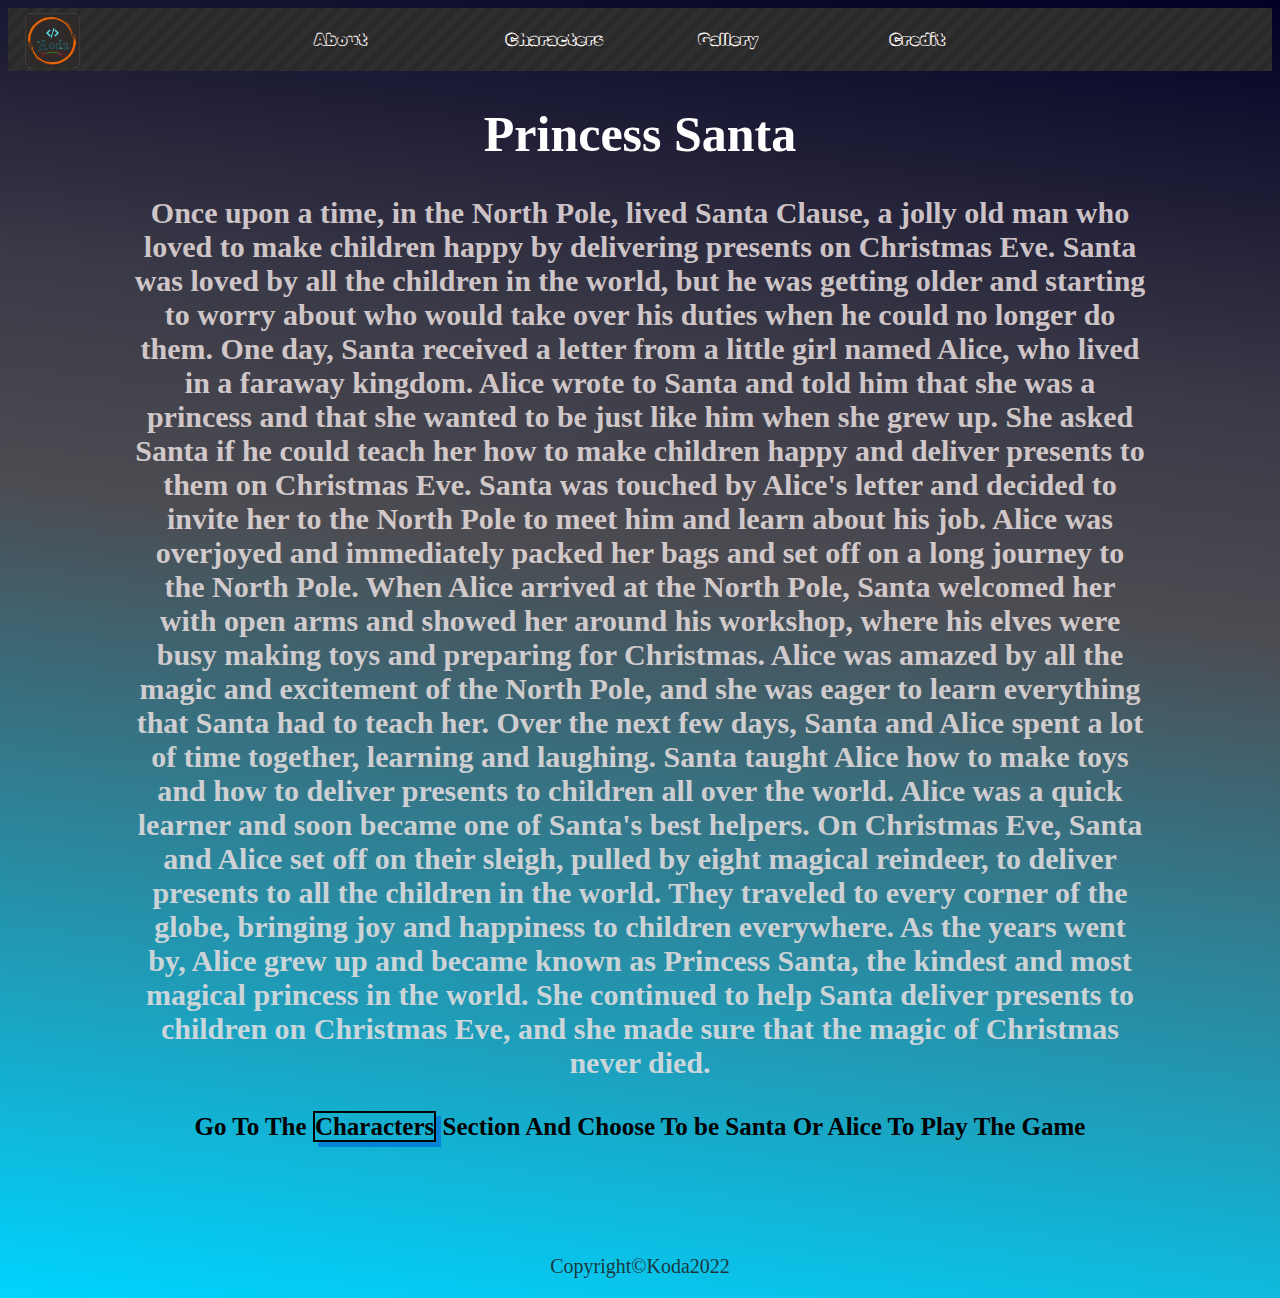
<file: index.html>
<!DOCTYPE html>
<html lang="en">
  <head>
    <meta charset="UTF-8" />
    <meta name="viewport" content="width=device-width, initial-scale=1.0" />
    <link href="./css/style.css" rel="stylesheet" />
    <title>About.</title>
  </head>
  <body>
    <header class="header">
      <nav>
        <img class="headerImg" src="./Images/Logo.png" alt="Logo" />
        <ul class="NavMenu">
          <li><a href="#">About</a></li>
          <li><a href="Characters.html">Characters</a></li>
          <li><a href="Gallery.html">Gallery</a></li>
          <li><a href="Credit.html">Credit</a></li>
        </ul>
      </nav>
    </header>
    <section class="about">
      <h1>Princess Santa</h1>
      <h2>
        Once upon a time, in the North Pole, lived Santa Clause, a jolly old man
        who loved to make children happy by delivering presents on Christmas
        Eve. Santa was loved by all the children in the world, but he was
        getting older and starting to worry about who would take over his duties
        when he could no longer do them. One day, Santa received a letter from a
        little girl named Alice, who lived in a faraway kingdom. Alice wrote to
        Santa and told him that she was a princess and that she wanted to be
        just like him when she grew up. She asked Santa if he could teach her
        how to make children happy and deliver presents to them on Christmas
        Eve. Santa was touched by Alice's letter and decided to invite her to
        the North Pole to meet him and learn about his job. Alice was overjoyed
        and immediately packed her bags and set off on a long journey to the
        North Pole. When Alice arrived at the North Pole, Santa welcomed her
        with open arms and showed her around his workshop, where his elves were
        busy making toys and preparing for Christmas. Alice was amazed by all
        the magic and excitement of the North Pole, and she was eager to learn
        everything that Santa had to teach her. Over the next few days, Santa
        and Alice spent a lot of time together, learning and laughing. Santa
        taught Alice how to make toys and how to deliver presents to children
        all over the world. Alice was a quick learner and soon became one of
        Santa's best helpers. On Christmas Eve, Santa and Alice set off on their
        sleigh, pulled by eight magical reindeer, to deliver presents to all the
        children in the world. They traveled to every corner of the globe,
        bringing joy and happiness to children everywhere. As the years went by,
        Alice grew up and became known as Princess Santa, the kindest and most
        magical princess in the world. She continued to help Santa deliver
        presents to children on Christmas Eve, and she made sure that the magic
        of Christmas never died.
      </h2>
      <h4>
        Go To The <a href="./Characters.html">Characters</a> Section And Choose
        To be Santa Or Alice To Play The Game
      </h4>
    </section>
    <footer class="Footer">
      <p>Copyright&#169;Koda2022</p>
    </footer>
  </body>
</html>
</file>
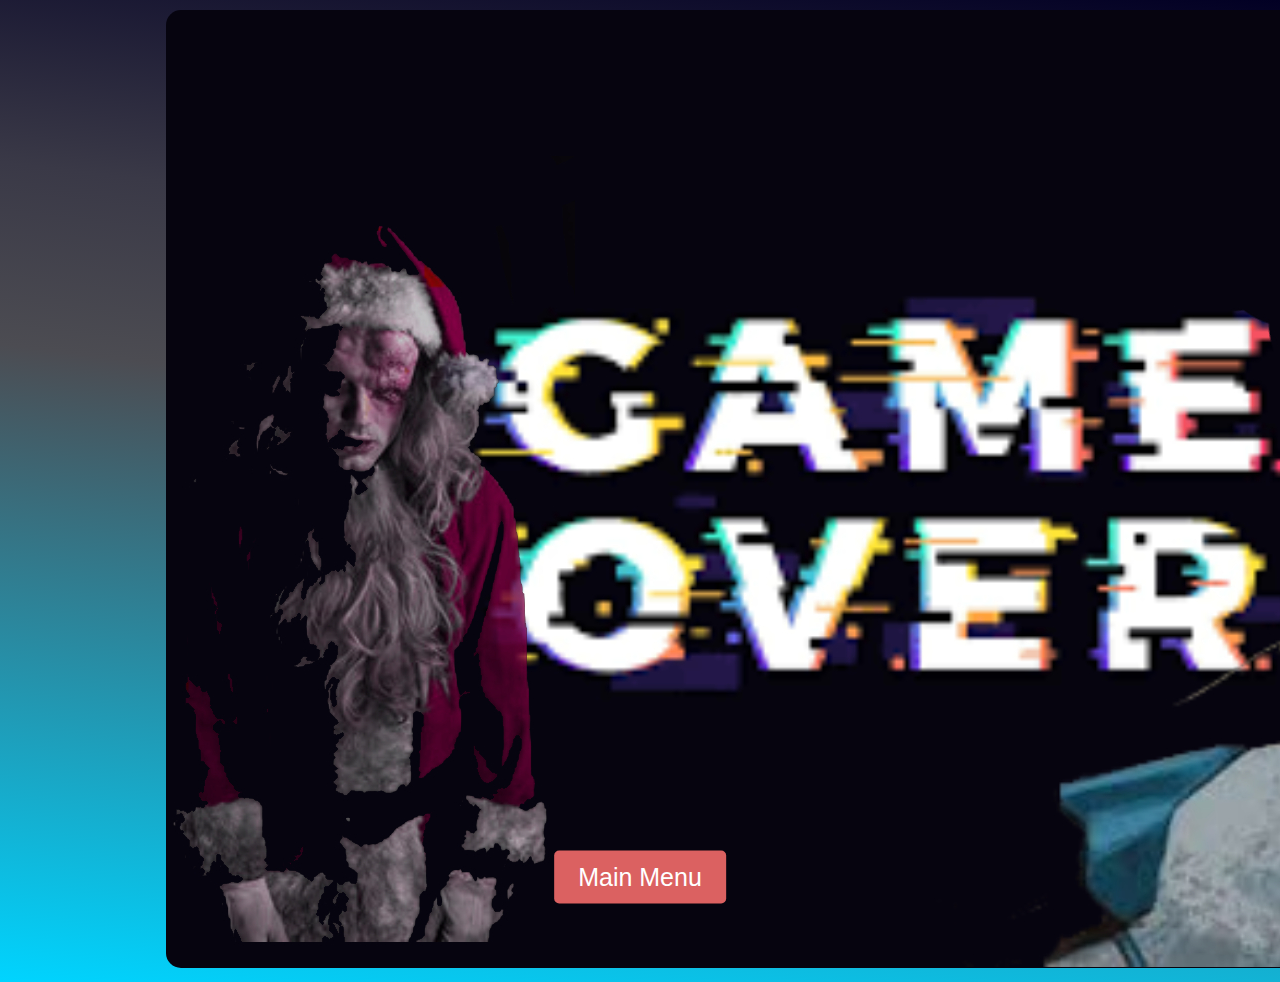
<file: GameOver/index.html>
<!DOCTYPE html>
<html lang="en">
  <head>
    <meta charset="UTF-8" />
    <meta http-equiv="X-UA-Compatible" content="IE=edge" />
    <meta name="viewport" content="width=device-width, initial-scale=1.0" />
    <link rel="stylesheet" href="../css/style.css" />
    <title>Game Over</title>
  </head>
  <body class="GameOver">
    <div class="container">
      <img src="../Images/Game_Over.jpg" alt="Game Over" />
      <button onclick="location.href='../index.html'" class="btn">
        Main Menu
      </button>
    </div>
  </body>
</html>
</file>
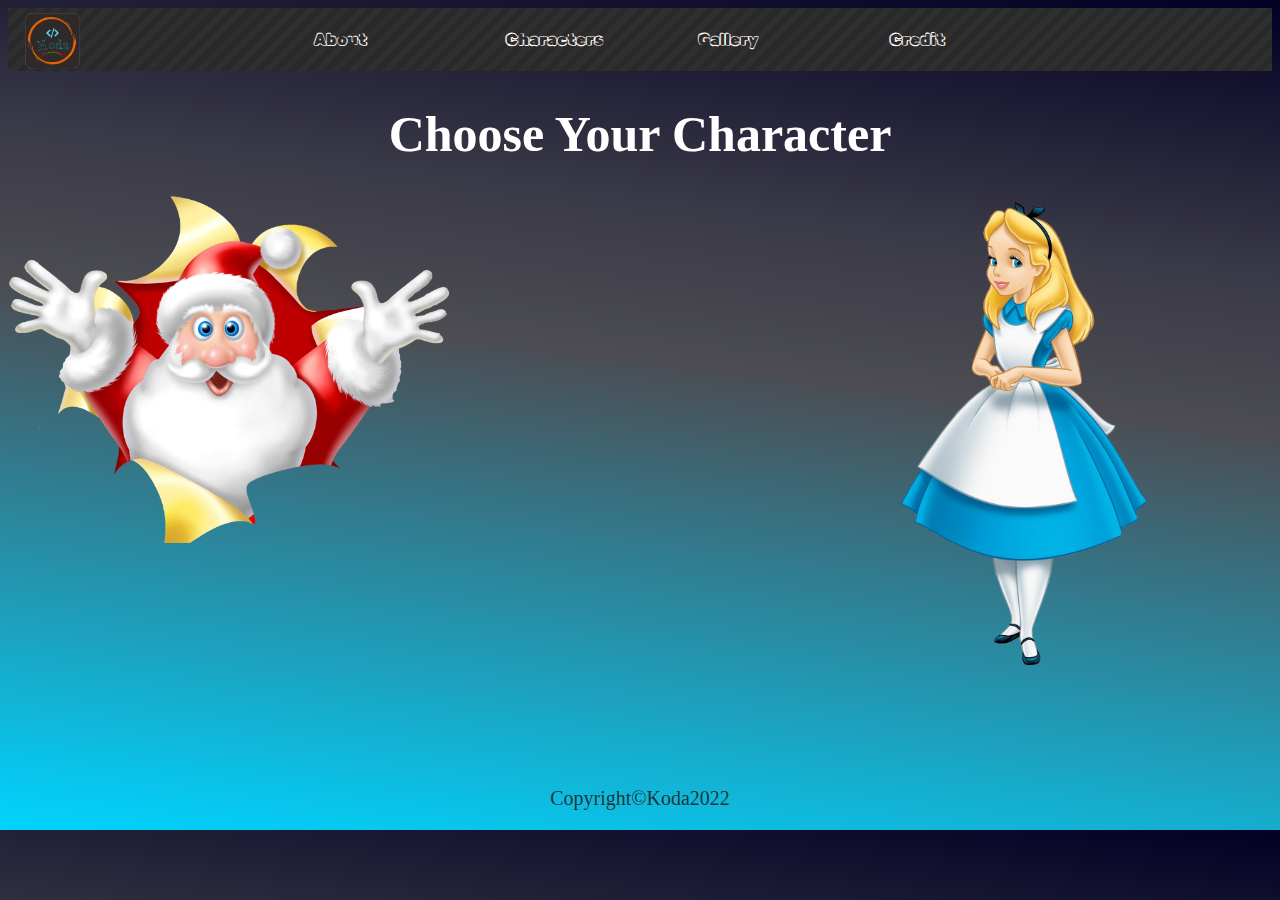
<file: Characters.html>
<!DOCTYPE html>
<html lang="en">
  <head>
    <meta charset="UTF-8" />
    <meta name="viewport" content="width=device-width, initial-scale=1.0" />
    <link href="./css/style.css" rel="stylesheet" />
    <title>Characters</title>
  </head>
  <body>
    <header class="header">
      <nav>
        <img class="headerImg" src="./Images/Logo.png" alt="Logo" />
        <ul class="NavMenu">
          <li><a href="index.html">About</a></li>
          <li><a href="#">Characters</a></li>
          <li><a href="Gallery.html">Gallery</a></li>
          <li><a href="Credit.html">Credit</a></li>
        </ul>
      </nav>
    </header>
    <section class="Characters">
      <h1>Choose Your Character</h1>
      <a href="./level1/level1L.html">
        <img class="santa" src="./Images/Santa.png" alt=" Brother Character"
      /></a>

      <a href="./level1/level1M.html">
        <img class="alice" src="./Images/Alice.png" alt="Alice" />
      </a>
    </section>
    <footer class="Footer">
      <p>Copyright&#169;Koda2022</p>
    </footer>
  </body>
</html>
</file>
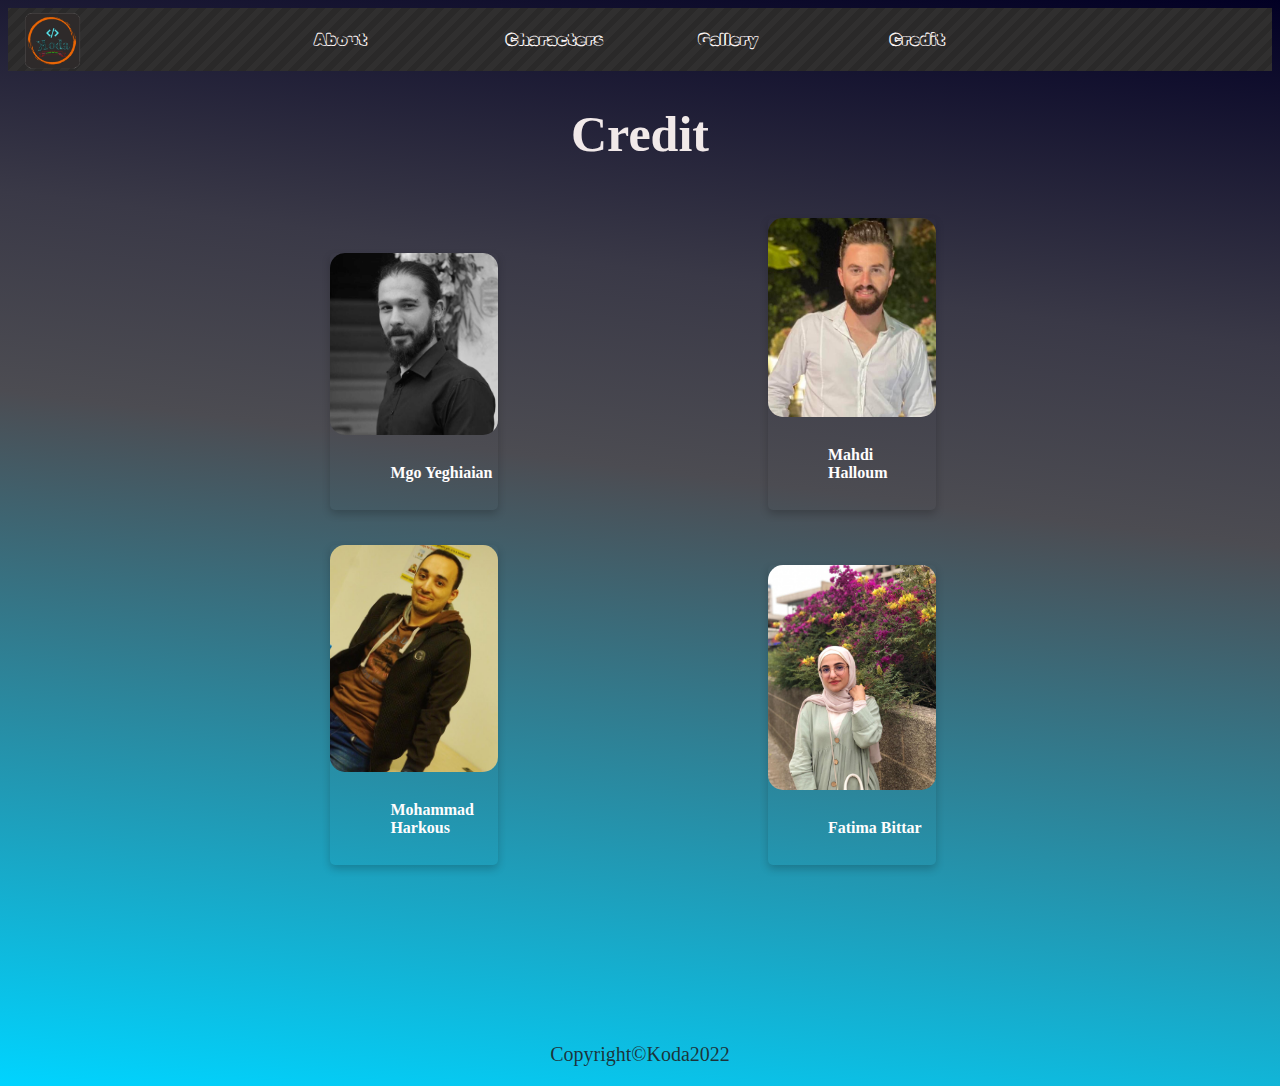
<file: Credit.html>
<!DOCTYPE html>
<html lang="en">
  <head>
    <meta charset="UTF-8" />
    <meta name="viewport" content="width=\, initial-scale=1.0" />
    <link href="./css/style.css" rel="stylesheet" />
    <title>Credit</title>
  </head>
  <body>
    <header>
      <nav>
        <img class="headerImg" src="./Images/Logo.png" alt="Logo" />
        <ul class="NavMenu">
          <li><a href="index.html">About</a></li>
          <li><a href="Characters.html">Characters</a></li>
          <li><a href="Gallery.html">Gallery</a></li>
          <li><a href="#">Credit</a></li>
        </ul>
      </nav>
    </header>
    <section class="Credit">
      <h1>Credit</h1>
      <div>
        <div class="card">
          <img
            onclick="window.open ('https://www.linkedin.com/in/mgo-yeghiaian-6439561a9/')"
            src="./Images/Mgo.jpeg"
            alt="Mgo"
            style="width: 100%"
          />
          <div class="container">
            <h4>
              <b>Mgo Yeghiaian</b>
            </h4>
          </div>
        </div>
        <div class="card">
          <img
            onclick="window.open ('https://www.linkedin.com/in/mahdi-halloum-4966a9136/')"
            src="./Images/Mahdi.jpg"
            alt="Mahdi"
            style="width: 100%"
          />
          <div class="container">
            <h4>
              <b>Mahdi Halloum</b>
            </h4>
          </div>
        </div>
        <div class="card">
          <img
            onclick="window.open ('https://www.linkedin.com/in/mohammad-harkous-a98442236/')"
            src="./Images/Harkous.jpeg"
            alt="Harkous"
            style="width: 100%"
          />
          <div class="container">
            <h4>
              <b>Mohammad Harkous</b>
            </h4>
          </div>
        </div>
        <div class="card">
          <img
            onclick="window.open ('https://www.linkedin.com/in/fatima-bitar-20286b223/')"
            src="./Images/fatima.jpeg"
            alt="Fatima"
            style="width: 100%"
          />
          <div class="container">
            <h4>
              <b>Fatima Bittar</b>
            </h4>
          </div>
        </div>
      </div>
    </section>
    <footer class="Footer">
      <p>Copyright&#169;Koda2022</p>
    </footer>
  </body>
</html>
</file>
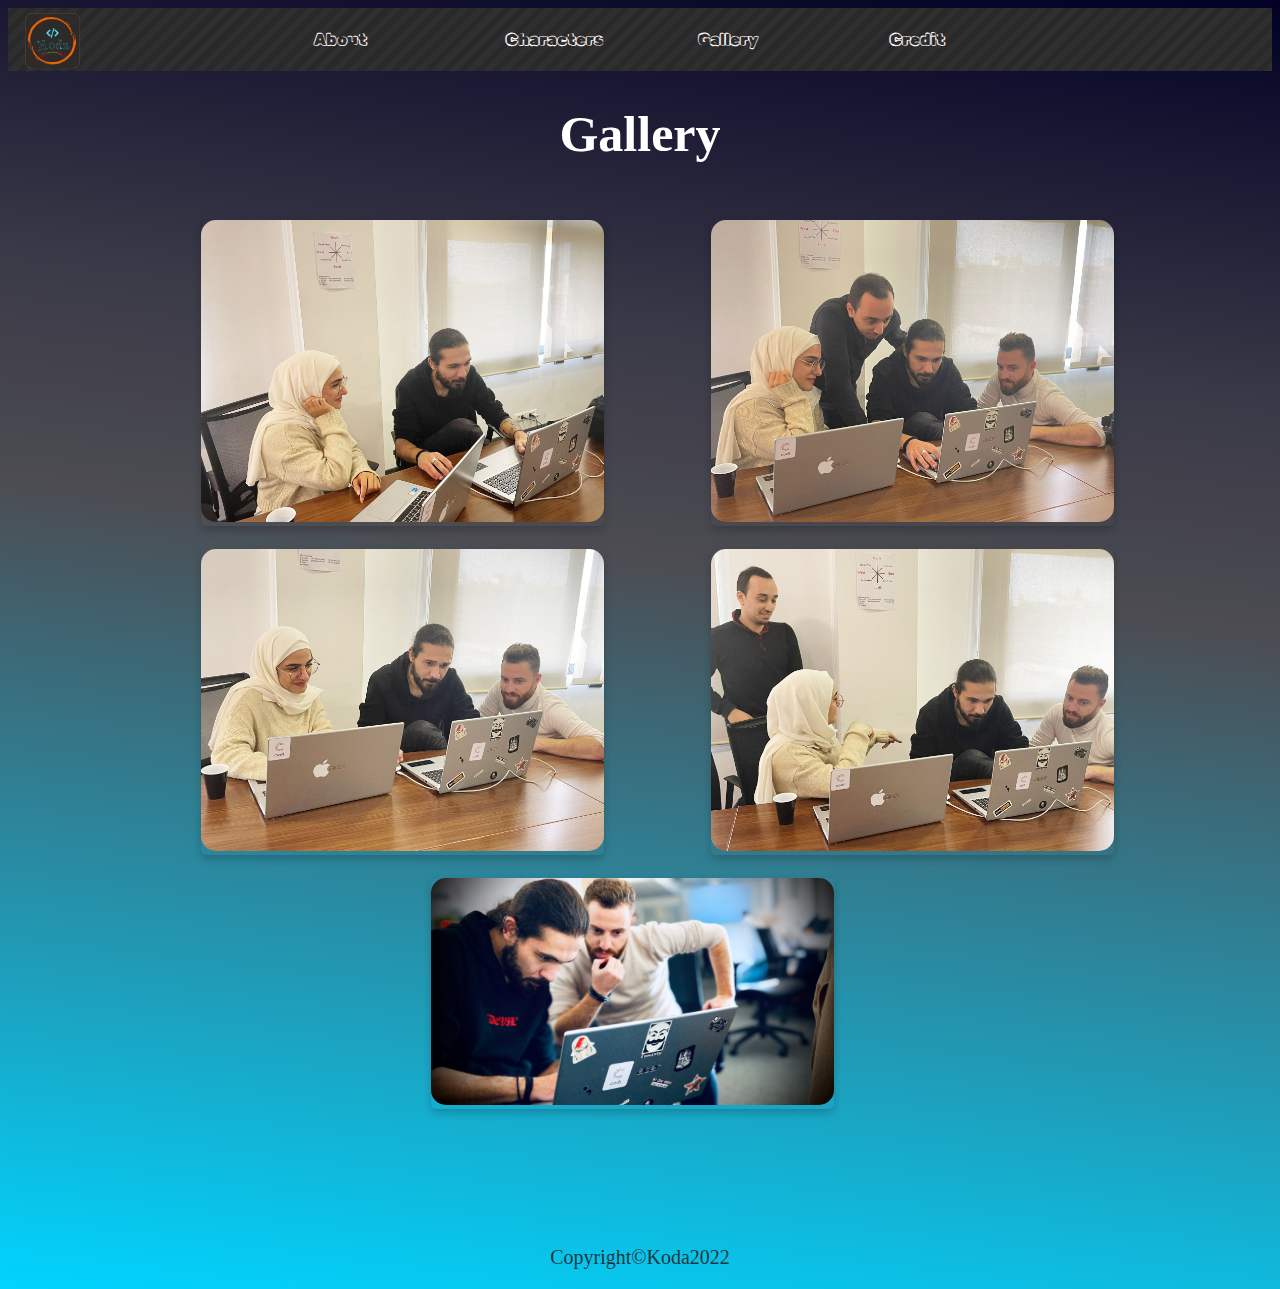
<file: Gallery.html>
<!DOCTYPE html>
<html lang="en">
  <head>
    <meta charset="UTF-8" />
    <meta name="viewport" content="width=device-width, initial-scale=1.0" />
    <link href="./css/style.css" rel="stylesheet" />
    <title>Gallery</title>
  </head>
  <body>
    <header class="header">
      <nav>
        <img class="headerImg" src="./Images/Logo.png" alt="Logo" />
        <ul class="NavMenu">
          <li><a href="index.html">About</a></li>
          <li><a href="Characters.html">Characters</a></li>
          <li><a href="#">Gallery</a></li>
          <li><a href="Credit.html">Credit</a></li>
        </ul>
      </nav>
    </header>
    <section class="Gallery">
      <h1>Gallery</h1>
      <div>
        <div class="cardG">
          <img
            onclick="sty"
            src="./Images/Fatima&mgo.jpeg"
            alt="F&M"
            style="width: 100%"
          />
        </div>
        <div class="cardG">
          <img src="./Images/MMMf.jpeg" alt="MFM" style="width: 100%" />
        </div>
        <div class="cardG">
          <img
            src="./Images/Mahdi&Fatima&Mgo2.jpeg"
            alt="MMFM"
            style="width: 100%"
          />
        </div>
        <div class="cardG">
          <img src="./Images/MMMF2.jpeg" alt="MMFM2" style="width: 100%" />
        </div>

        <div id="Lastimg" class="cardG">
          <img src="./Images/Mgo& Mahdi.jpeg" alt="MM" style="width: 100%" />
        </div>
      </div>
    </section>
    <footer class="Footer">
      <p>Copyright&#169;Koda2022</p>
    </footer>
  </body>
</html>
</file>
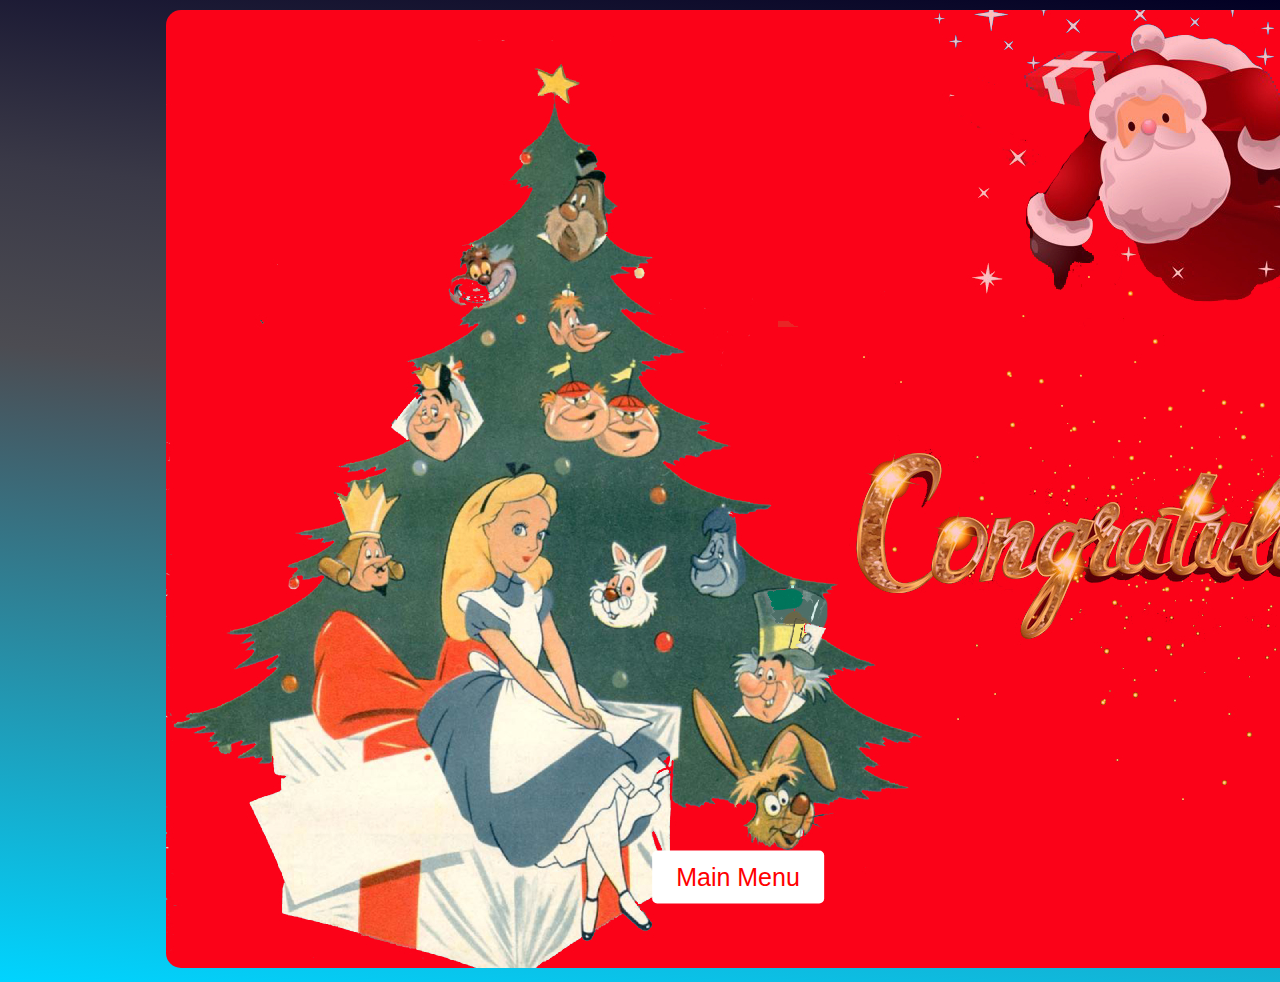
<file: GameOver/Congratulation.html>
<!DOCTYPE html>
<html lang="en">
  <head>
    <meta charset="UTF-8" />
    <meta http-equiv="X-UA-Compatible" content="IE=edge" />
    <meta name="viewport" content="width=device-width, initial-scale=1.0" />
    <link rel="stylesheet" href="../css/style.css" />
    <title>Congratulation</title>
  </head>
  <body class="GameOver">
    <div class="container">
      <img src="../Images/Congratulation.jpg" alt="Game Over" />
      <button onclick="location.href='../index.html'" class="Cbtn">
        Main Menu
      </button>
    </div>
  </body>
</html>
</file>
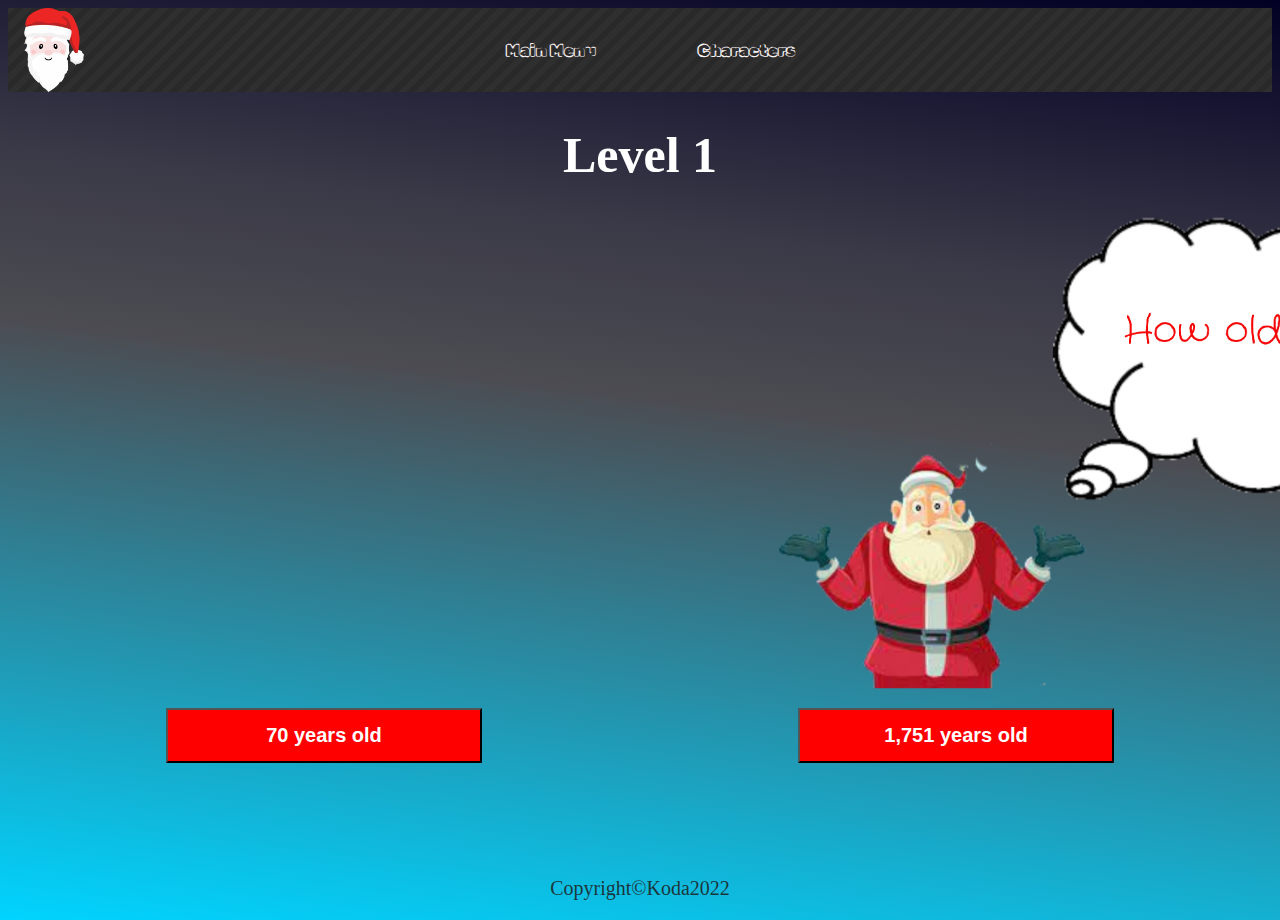
<file: level1/level1L.html>
<!DOCTYPE html>
<html lang="en">
  <head>
    <meta charset="UTF-8" />
    <meta name="viewport" content="width=device-width, initial-scale=1.0" />
    <link rel="stylesheet" href="../css/style.css" />
    <title>Level1 Santa</title>
  </head>
  <body>
    <header class="header">
      <nav>
        <img class="headerImg" src="../Images/Header_ Santa.png" alt="Logo" />
        <ul class="NavMenu">
          <li><a href="../index.html">Main Menu</a></li>
          <li><a href="../Characters.html">Characters</a></li>
        </ul>
      </nav>
    </header>
    <section class="SantaM">
      <h1>Level 1</h1>
      <div class="santaThinking">
        <img src="../Images/SantaThinking.png" />
      </div>
    </section>
    <section class="buttonL">
      <button
        class="Sbtn ,gameOver"
        onclick="location.href='../GameOver/index.html'"
      >
        70 years old
      </button>
      <button class="Sbtn" onclick="location.href='../level2/level2L.html'">
        1,751 years old
      </button>
    </section>
    <footer class="Footer">
      <p>Copyright&#169;Koda2022</p>
    </footer>
  </body>
</html>
</file>
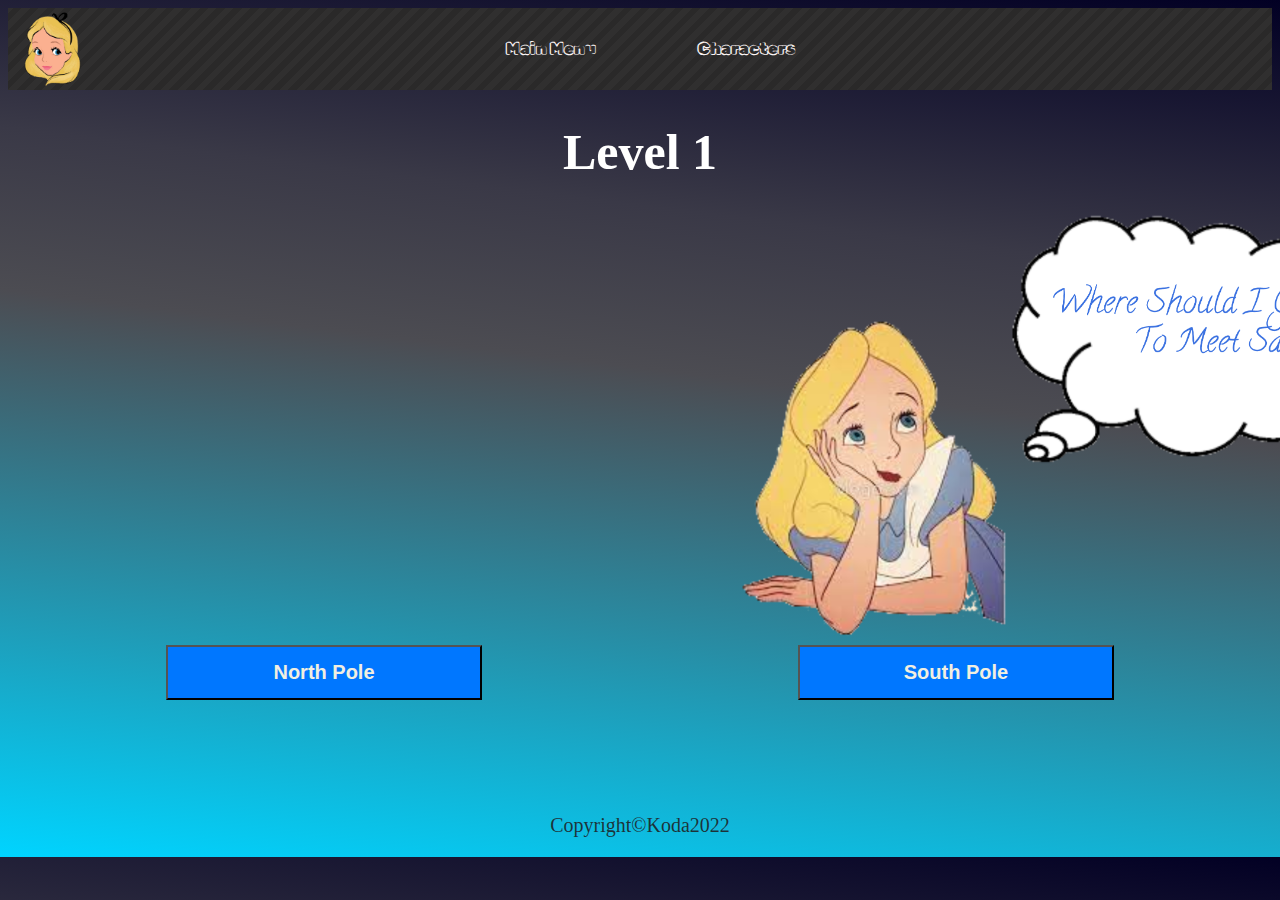
<file: level1/level1M.html>
<!DOCTYPE html>
<html lang="en">
  <head>
    <meta charset="UTF-8" />
    <meta name="viewport" content="width=device-width, initial-scale=1.0" />
    <link rel="stylesheet" href="../css/style.css" />
    <title>Level1 Alice</title>
  </head>
  <body>
    <header class="header">
      <nav>
        <img class="headerImg" src="../Images/Header_Alice.png" alt="Logo" />
        <ul class="NavMenu">
          <li><a href="../index.html">Main Menu</a></li>
          <li><a href="../Characters.html">Characters</a></li>
        </ul>
      </nav>
    </header>
    <section class="AliceM">
      <h1>Level 1</h1>
      <div class="aliceThinking">
        <img src="../Images/AliceThinkingL1.png" />
      </div>
    </section>
    <section class="buttonM">
      <button class="Abtn" onclick="location.href='../level2/level2M.html'">
        North Pole
      </button>
      <button class="Abtn" onclick="location.href='../GameOver/index.html'">
        South Pole
      </button>
    </section>
    <footer class="Footer">
      <p>Copyright&#169;Koda2022</p>
    </footer>
  </body>
</html>
</file>
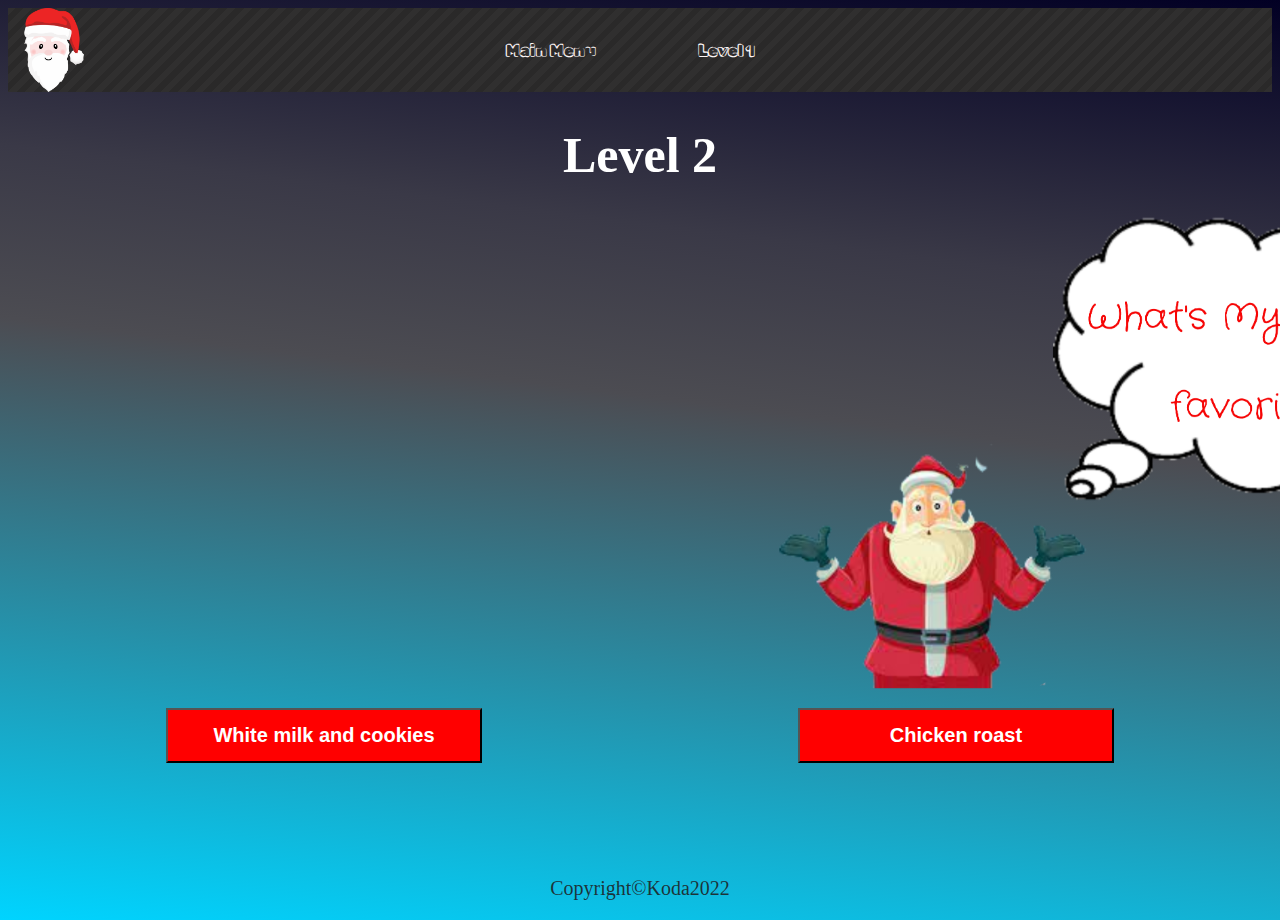
<file: level2/level2L.html>
<!DOCTYPE html>
<html lang="en">
  <head>
    <meta charset="UTF-8" />
    <meta name="viewport" content="width=device-width, initial-scale=1.0" />
    <link rel="stylesheet" href="../css/style.css" />
    <title>Level2 Santa</title>
  </head>
  <body>
    <header class="header">
      <nav>
        <img class="headerImg" src="../Images/Header_ Santa.png" alt="Logo" />
        <ul class="NavMenu">
          <li><a href="../index.html">Main Menu</a></li>
          <li><a href="../level1/level1L.html">Level 1</a></li>
        </ul>
      </nav>
    </header>
    <section class="SantaM">
      <h1>Level 2</h1>
      <div class="santaThinking">
        <img src="../Images/SantaThinking1.png" />
      </div>
    </section>
    <section class="buttonL">
      <button class="Sbtn" onclick="location.href='../level3/level3L.html'">
        White milk and cookies
      </button>
      <button class="Sbtn" onclick="location.href='../GameOver/index.html'">
        Chicken roast
      </button>
    </section>
    <footer class="Footer">
      <p>Copyright&#169;Koda2022</p>
    </footer>
  </body>
</html>
</file>
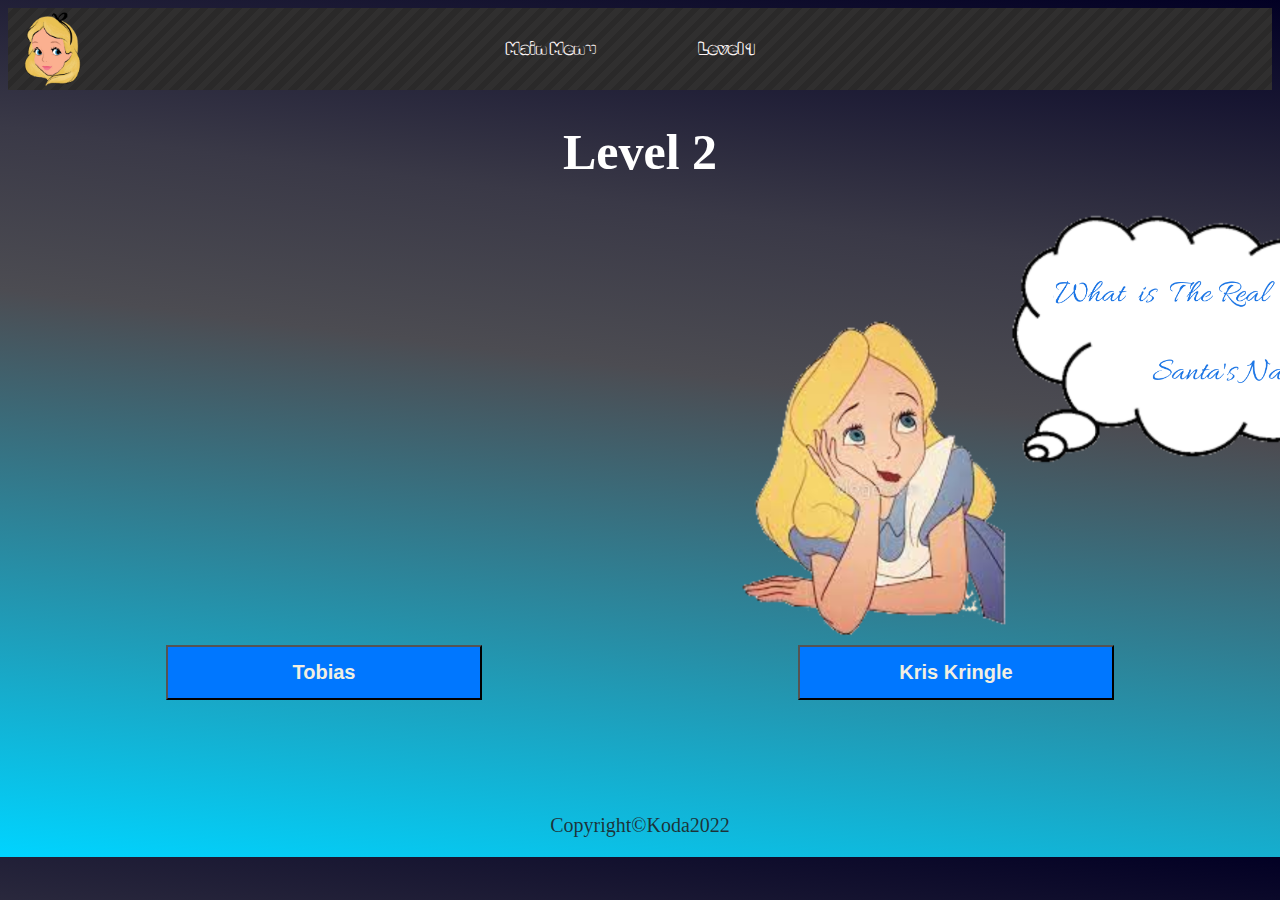
<file: level2/level2M.html>
<!DOCTYPE html>
<html lang="en">
  <head>
    <meta charset="UTF-8" />
    <meta name="viewport" content="width=device-width, initial-scale=1.0" />
    <link rel="stylesheet" href="../css/style.css" />
    <title>Level2 Alice</title>
  </head>
  <body>
    <header class="header">
      <nav>
        <img class="headerImg" src="../Images/Header_Alice.png" alt="Logo" />
        <ul class="NavMenu">
          <li><a href="../index.html">Main Menu</a></li>
          <li><a href="../level1/level1M.html">Level 1</a></li>
        </ul>
      </nav>
    </header>
    <section class="AliceM">
      <h1>Level 2</h1>
        <div class="aliceThinking">
          <img src="../Images/AliceThinkingL2.png" />
        </div>
      </section>
    </section>
    <section class="buttonM">
      <button class="Abtn" onclick="location.href='../GameOver/index.html'">
        Tobias</button>
      <button class="Abtn" onclick="location.href='../level3/level3M.html'">
        Kris Kringle </button>
    </section>
    <footer class="Footer">
      <p>Copyright&#169;Koda2022</p>
    </footer>
  </body>
</html>
</file>
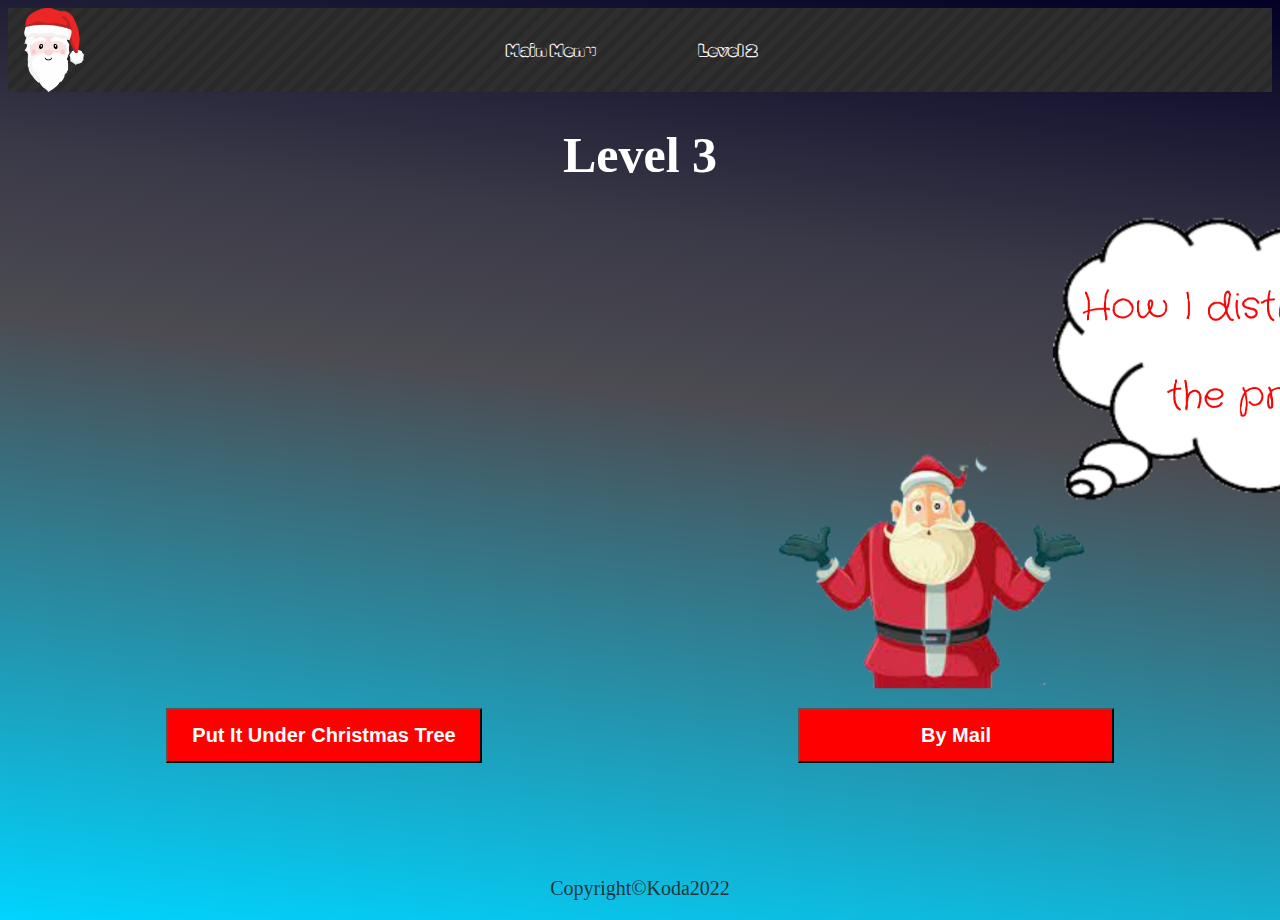
<file: level3/level3L.html>
<!DOCTYPE html>
<html lang="en">
  <head>
    <meta charset="UTF-8" />
    <meta name="viewport" content="width=device-width, initial-scale=1.0" />
    <link rel="stylesheet" href="../css/style.css" />
    <title>Level3 Santa</title>
  </head>
  <body>
    <header class="header">
      <nav>
        <img class="headerImg" src="../Images/Header_ Santa.png" alt="Logo" />
        <ul class="NavMenu">
          <li><a href="../index.html">Main Menu</a></li>
          <li><a href="../level2/level2L.html">Level 2</a></li>
        </ul>
      </nav>
    </header>
    <section class="SantaM">
      <h1>Level 3</h1>
      <div class="santaThinking">
        <img src="../Images/SantaThinking3.png" />
      </div>
    </section>
    <section class="buttonL">
      <button class="Sbtn" onclick="location.href='../level4/level4L.html'">
        Put It Under Christmas Tree
      </button>
      <button class="Sbtn" onclick="location.href='../GameOver/index.html'">
        By Mail
      </button>
    </section>
    <footer class="Footer">
      <p>Copyright&#169;Koda2022</p>
    </footer>
  </body>
</html>
</file>
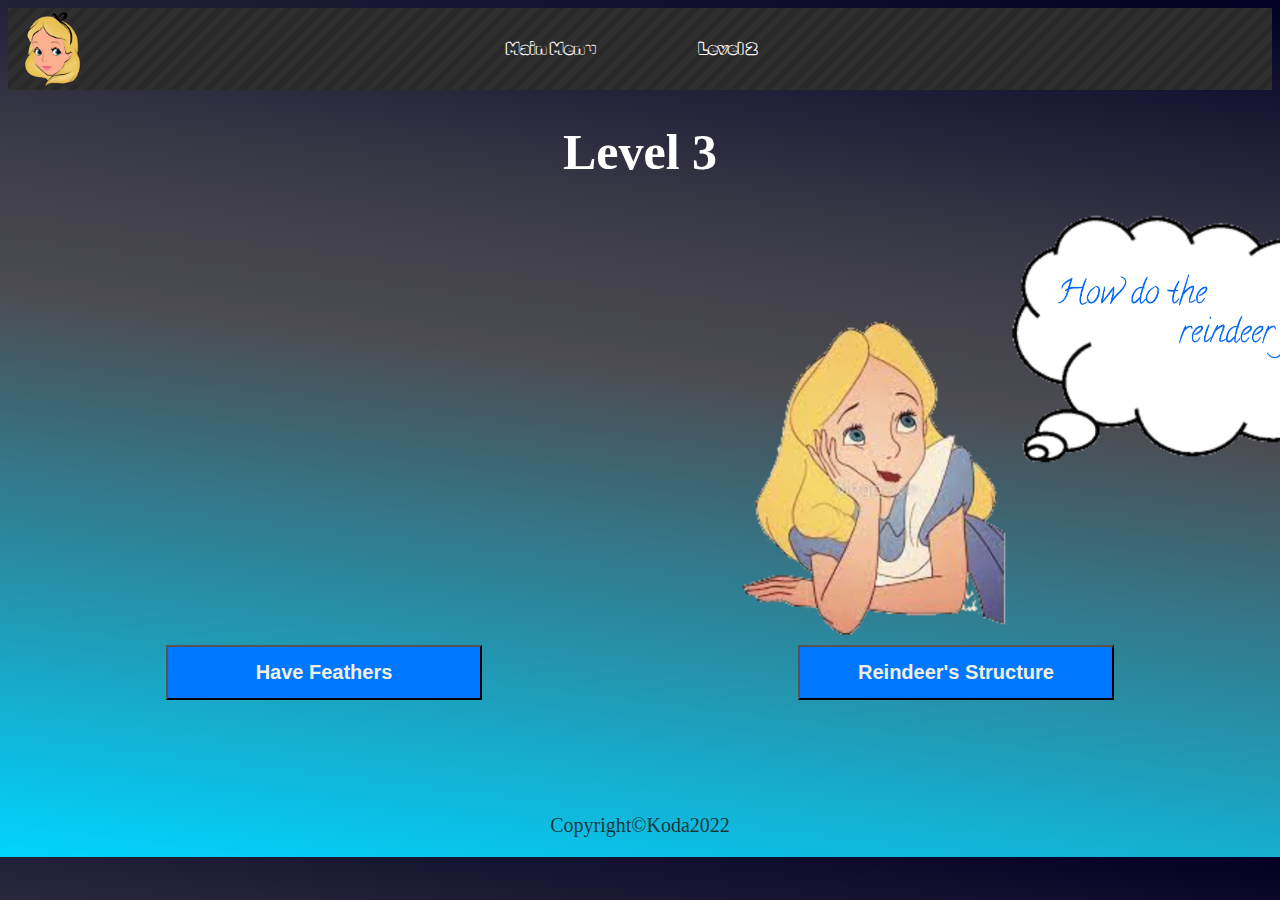
<file: level3/level3M.html>
<!DOCTYPE html>
<html lang="en">
  <head>
    <meta charset="UTF-8" />
    <meta name="viewport" content="width=device-width, initial-scale=1.0" />
    <link rel="stylesheet" href="../css/style.css" />
    <title>Level3 Alice</title>
  </head>
  <body>
    <header class="header">
      <nav>
        <img class="headerImg" src="../Images/Header_Alice.png" alt="Logo" />
        <ul class="NavMenu">
          <li><a href="../index.html">Main Menu</a></li>
          <li><a href="../level2/level2M.html">Level 2</a></li>
        </ul>
      </nav>
    </header>
    <section class="AliceM">
      <h1>Level 3</h1>
      <div class="aliceThinking">
        <img src="../Images/AliceThinkingL4.png" />
      </div>
    </section>
    <section class="buttonM">
      <button class="Abtn" onclick="location.href='../GameOver/index.html'">
        Have Feathers
      </button>
      <button class="Abtn" onclick="location.href='../level4/level4M.html'">
        Reindeer's Structure
      </button>
    </section>
    <footer class="Footer">
      <p>Copyright&#169;Koda2022</p>
    </footer>
  </body>
</html>
</file>
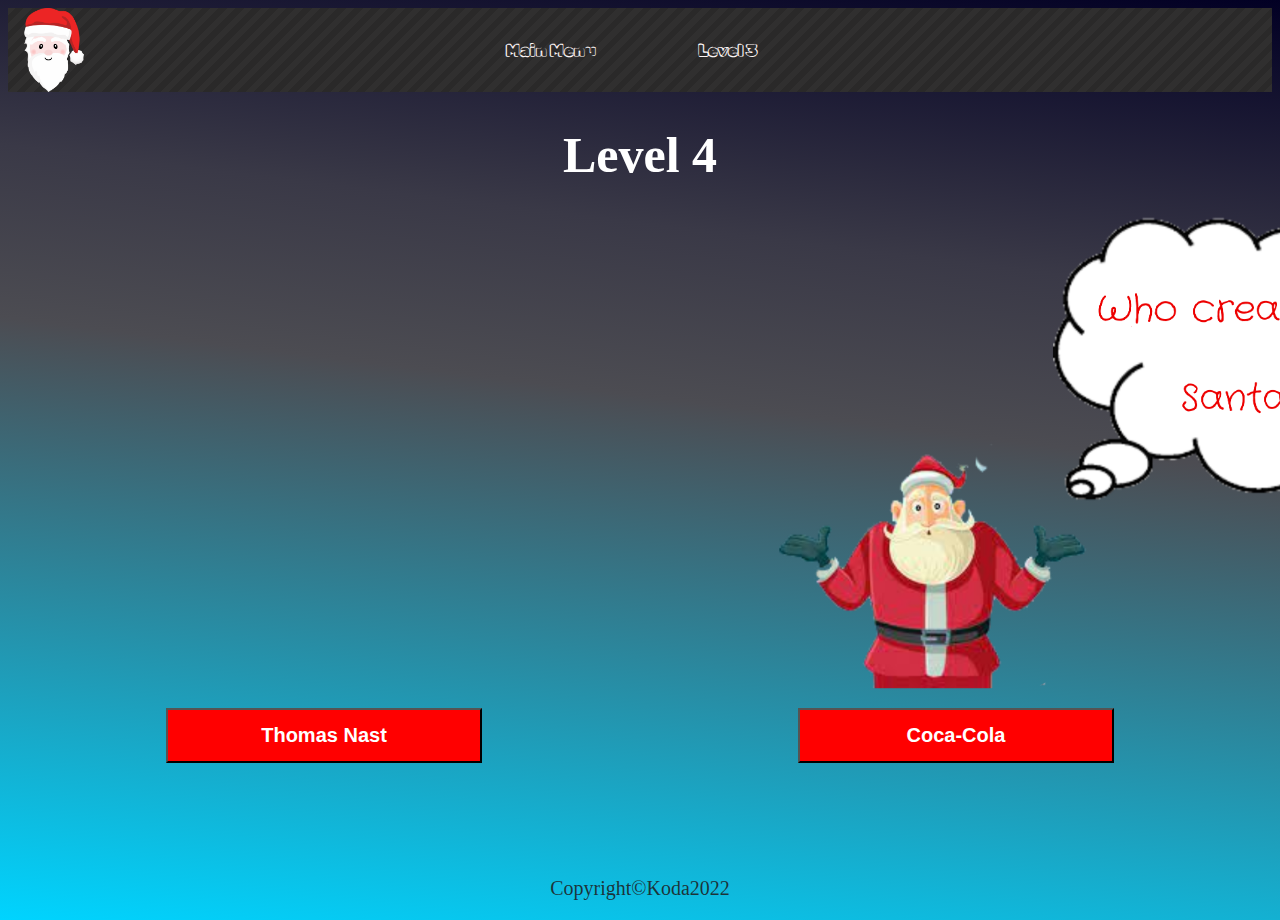
<file: level4/level4L.html>
<!DOCTYPE html>
<html lang="en">
  <head>
    <meta charset="UTF-8" />
    <meta name="viewport" content="width=device-width, initial-scale=1.0" />
    <link rel="stylesheet" href="../css/style.css" />
    <title>Level4 Santa</title>
  </head>
  <body>
    <header class="header">
      <nav>
        <img class="headerImg" src="../Images/Header_ Santa.png" alt="Logo" />
        <ul class="NavMenu">
          <li><a href="../index.html">Main Menu</a></li>
          <li><a href="../level3/level3L.html">Level 3</a></li>
        </ul>
      </nav>
    </header>
    <section class="SantaM">
      <h1>Level 4</h1>
      <div class="santaThinking">
        <img src="../Images/SantaThinkingL4.png" />
      </div>
    </section>
    <a href=""></a>
    <section class="buttonL">
      <button
        class="Sbtn"
        onclick="location.href='../GameOver/Congratulation.html'"
      >
        Thomas Nast
      </button>
      <button class="Sbtn" onclick="location.href='../GameOver/index.html'">
        Coca-Cola
      </button>
    </section>
    <footer class="Footer">
      <p>Copyright&#169;Koda2022</p>
    </footer>
  </body>
</html>
</file>
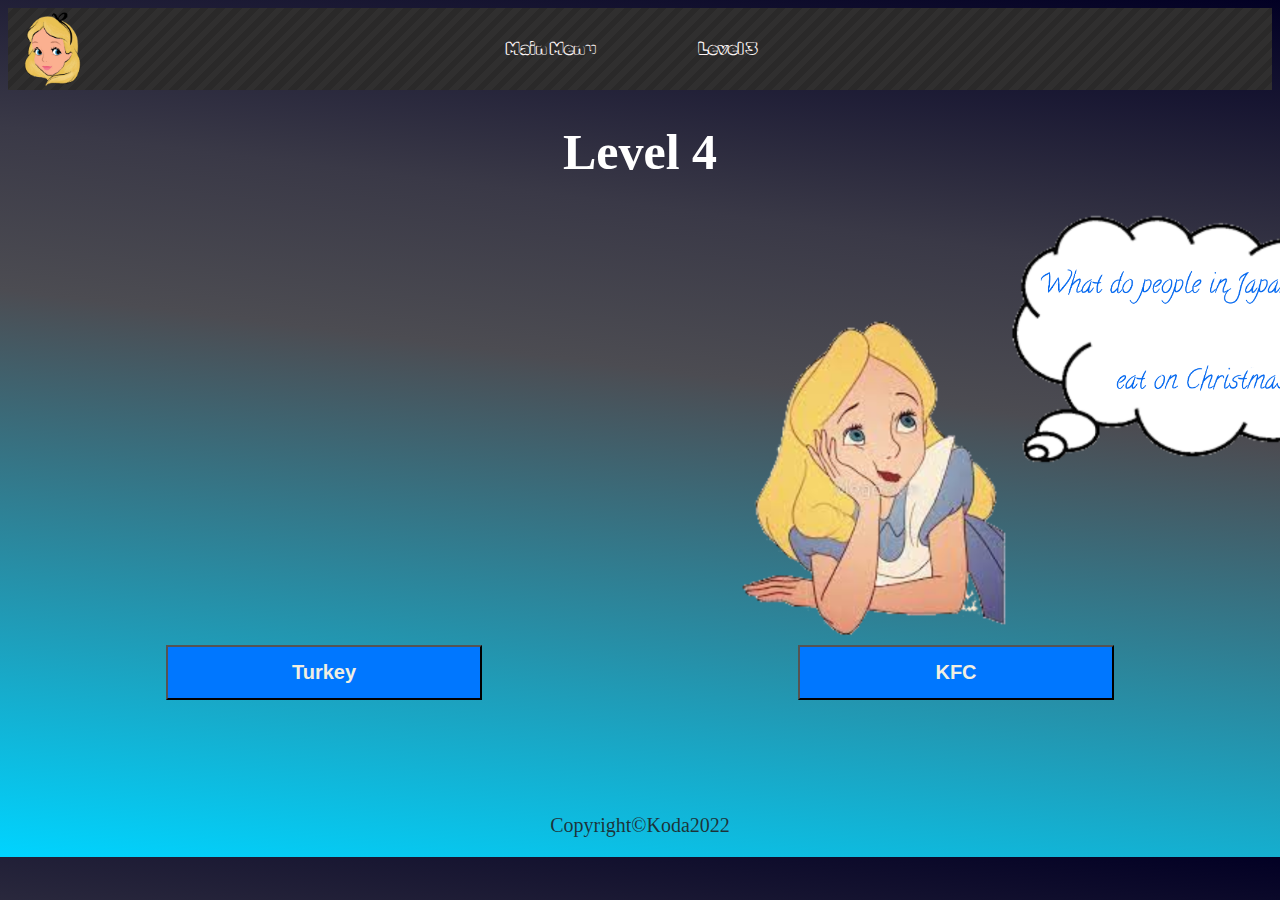
<file: level4/level4M.html>
<!DOCTYPE html>
<html lang="en">
  <head>
    <meta charset="UTF-8" />
    <meta name="viewport" content="width=device-width, initial-scale=1.0" />
    <link rel="stylesheet" href="../css/style.css" />
    <title>Level4 Alice</title>
  </head>
  <body>
    <header class="header">
      <nav>
        <img class="headerImg" src="../Images/Header_Alice.png" alt="Logo" />
        <ul class="NavMenu">
          <li><a href="../index.html">Main Menu</a></li>
          <li><a href="../level3/level3M.html">Level 3</a></li>
        </ul>
      </nav>
    </header>
    <section class="AliceM">
      <h1>Level 4</h1>
      <div class="aliceThinking">
        <img src="../Images/AliceThinkingL3.png" />
      </div>
    </section>
    <section class="buttonM">
      <button class="Abtn" onclick="location.href='../GameOver/index.html'">
        Turkey
      </button>
      <button
        class="Abtn"
        onclick="location.href='../GameOver/Congratulation.html'"
      >
        KFC
      </button>
    </section>
    <footer class="Footer">
      <p>Copyright&#169;Koda2022</p>
    </footer>
  </body>
</html>
</file>
<file: css/style.css>
@import url('https://fonts.googleapis.com/css2?family=Mountains+of+Christmas&family=Rochester&family=Rubik+Vinyl&display=swap');
body{
  background: rgb(2,0,36);
background: linear-gradient(187deg, rgba(2,0,36,1) 0%, rgba(58,57,71,1) 28%, rgba(76,76,82,1) 44%, rgba(0,212,255,1) 100%);
cursor: url(https://cur.cursors-4u.net/cursors/cur-3/cur238.ani), url(https://cur.cursors-4u.net/cursors/cur-3/cur238.png), auto !important;}

.headerImg{
  width: 5%; 
  margin-left: 1%;
}

nav{
  display: flex;
width: 100%;
background-image: repeating-linear-gradient(-45deg,#302f2f,#302f2f 6px,#2a2929 0,#2a2929 12px);
}

.NavMenu{
  display: flex;
  align-items: center;
list-style: none;
justify-content: space-evenly;
margin: auto;
}


.NavMenu a{
  display: inline-block;
  color: rgb(252, 245, 245);
  width: 12rem;
  text-decoration: none;
  font-family: 'Rubik Vinyl', cursive;
  cursor: url(https://cur.cursors-4u.net/others/oth-1/oth79.cur), auto !important;

}

.Footer p{
  color: rgba(31, 26, 26, 0.856);
  text-align: center;
  font-size: 20px;
  margin-top: 9%;
}

/*********Charachters*******/

.Characters a{
  cursor: url(https://cur.cursors-4u.net/others/oth-1/oth79.cur), auto !important;

}
.alice{
  margin-left: 35%;
  width: 20%;
  }
  .alice:hover {
    transform: scale(0.9); 
  }
  .santa{
    width:35%;
    margin-bottom: 10%;

  }
  .santa:hover {
    transform: scale(0.9); 
  }
.Characters h1 {
  text-align: center;
  font-size: 50px;
  color: rgb(255, 255, 255);
  font-family: 'Mountains of Christmas', cursive;
}
/****About Page*****/
.about h1{
  text-align: center;
  font-size: 50px;
  color: rgb(255, 255, 255);
  font-family: 'Mountains of Christmas', cursive;
}

.about h4{
  color: rgb(0, 0, 0);
  text-align: center;
  font-weight: bolder;
  font-size: 25px;
  font-family: 'Mountains of Christmas', cursive;
}



.about h2{
  text-align: center;
  color: rgba(235, 224, 224, 0.856);
  font-size: 30px;
margin-right: 10%;
margin-left: 10%;
font-family: 'Mountains of Christmas', cursive;

}

.about a{
  width: 200px;
  height: 50px;
  border: 2px solid black;
  box-shadow: 5px 5px rgb(3, 131, 216) ;
  color: black;
  text-decoration: none;
  cursor: url(https://cur.cursors-4u.net/others/oth-1/oth79.cur), auto !important;
}



  /***Credit***/


   .card:hover b{
    text-decoration: underline;
font-size: larger;  }

  .Credit h1{
    text-align: center;
    font-size: 50px;
    color: rgb(241, 233, 233);
    font-family: 'Mountains of Christmas', cursive;
  }

  .Credit div{
   display: inline-block;
   margin: 1% 15% 3% 15%;
  }
  .card {
    box-shadow: 0 4px 8px 0 rgba(0,0,0,0.2);
    transition: 0.3s;
    width: 19%;
    border-radius: 5px;
  }

  .card h4{
    margin-left: 15%;
    color: rgb(255, 253, 253);
    font-family: 'Rochester', cursive;

  }
  
  .card:hover {
    box-shadow: 0 8px 16px 0 rgba(255, 0, 0, 0.2);
  }
  
  img {
    border-radius: 15px 15px 15px 15px;
  }
  
  .container {
    padding: 2px 16px;
  }  

  .buttonL{
    display: flex;
    justify-content: center;
    justify-content:space-around;
  }
.Sbtn{
  cursor: url(https://cur.cursors-4u.net/games/gam-11/gam1088.cur), auto !important;
}
  .buttonL button{
    background-color:#ff0000;
    width: 25%;
    height: 55px;
    color: rgb(255, 255, 255);
    font-weight: bolder;
    font-size: 20px;   
  }
.Abtn{
  cursor: url(https://cur.cursors-4u.net/toons/too-8/too746.ani), url(https://cur.cursors-4u.net/toons/too-8/too746.png), auto !important;
}
  .buttonM{
    display: flex;
    justify-content: center;
    justify-content:space-around;
  
  }

  .buttonM button{
    background-color:#0077ff;
    width: 25%;
    height: 55px;
    color: rgb(241, 239, 225);
    font-weight: bolder; 
    font-size: 20px; 
    }

  
  button a{
color: white;
text-decoration: none;
  }

/************Game Over*****************/

.container {
  position: relative;
  width: 75%;
margin: auto;}



.container .btn {
  position: absolute;
  top: 90%;
  left: 50%;
  transform: translate(-50%, -50%);
  -ms-transform: translate(-50%, -50%);
  background-color: rgb(219, 97, 97);
  color: white;
  font-size: 25px;
  padding: 12px 24px;
  border: none;
  cursor: url(https://cur.cursors-4u.net/holidays/hol-4/hol335.cur), auto !important;  ;
  border-radius: 5px;
}
.container .btn:hover {
  background-color: rgb(233, 226, 226);
color: #ff0000;
}


/************* Main ***********************/
.SantaM h1{
color: white;
text-align: center;
font-size: 50px;
font-family: 'Mountains of Christmas', cursive;

}
.AliceM h1{
  color: white;
text-align: center;
font-size: 50px;
font-family: 'Mountains of Christmas', cursive;

}
.aliceThinking img{
  width: 42rem;
  margin-left: 45rem;
}

.santaThinking img{
  width: 48rem;
  margin-left: 45rem;
}

/**************Congratulation***********************/
.container .Cbtn {
  position: absolute;
  top: 90%;
  left: 60%;
  transform: translate(-50%, -50%);
  -ms-transform: translate(-50%, -50%);
  background-color: rgb(255, 255, 255);
  color: rgb(255, 0, 0);
  font-size: 25px;
  padding: 12px 24px;
  border: none;
  cursor: url(https://cur.cursors-4u.net/holidays/hol-4/hol392.cur), auto !important;
  border-radius: 5px;
}

.container .Cbtn:hover {
  background-color: rgba(230, 110, 110, 0.733);
color: #fdfdfd;
}

.Gallery div{
  display: inline-block;
  margin: 1% 1% 1% 8%;
}
.Gallery h1{
  color: white;
  text-align: center;
  font-size: 50px;
  font-family: 'Mountains of Christmas', cursive;}
  #Lastimg{
margin-left: 28%;
  }
  .cardG {
    box-shadow: 0 4px 8px 0 rgba(0,0,0,0.2);
    transition: 0.3s;
    width: 35%;
    border-radius: 5px;
    }

     .card:hover {
      transform: scale(1.2); 
    }
     .cardG:hover {
      transform: scale(1.1);
    }
</file>
